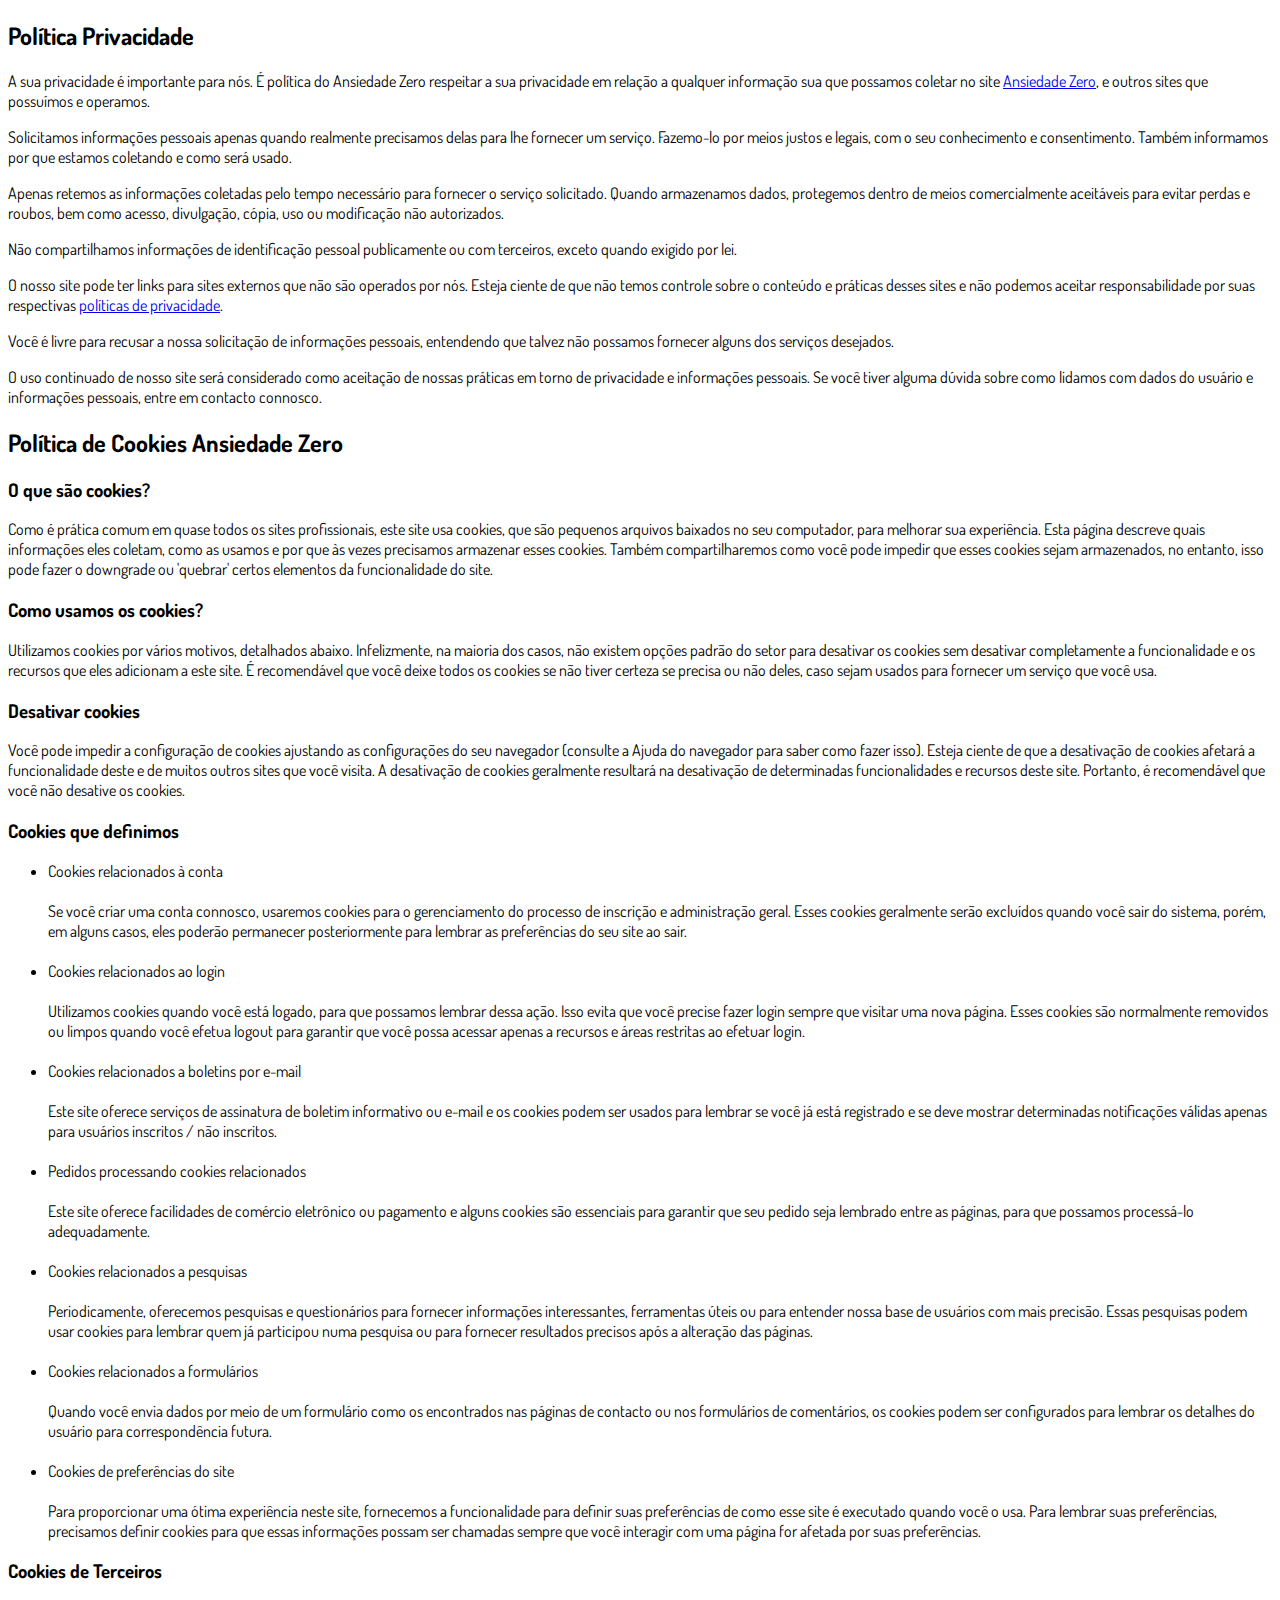
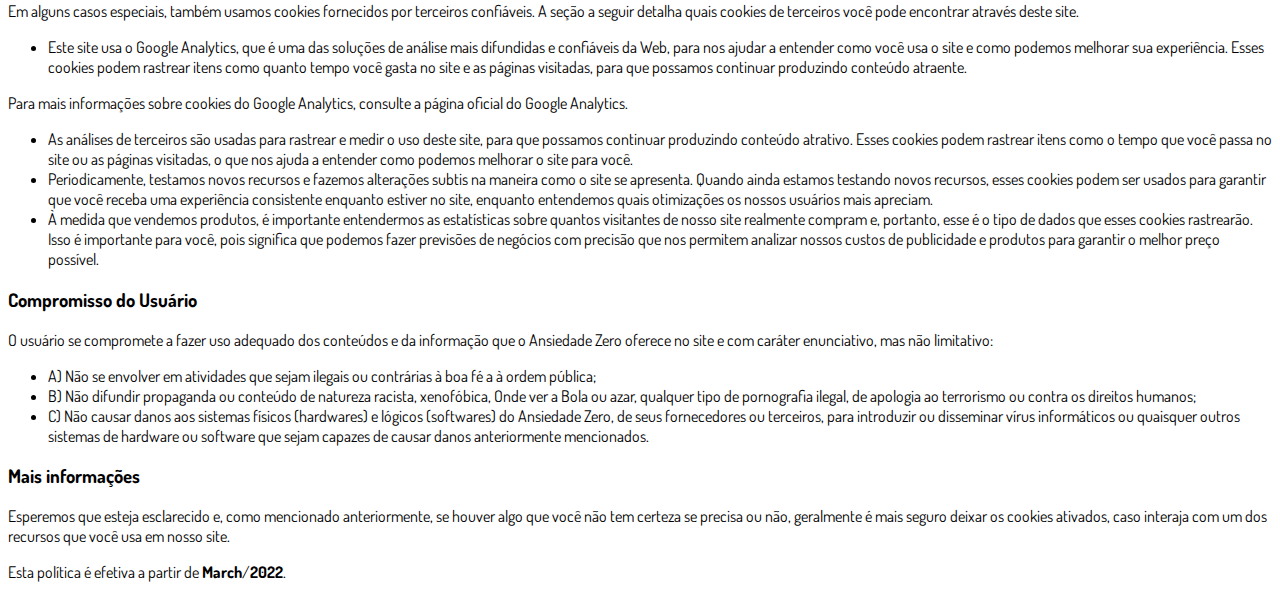
<file: privacidade.html>
<!DOCTYPE html>
<html lang="pt-br">
  <head>
    <meta charset="utf-8">
    <meta name="viewport" content="width=device-width, initial-scale=1, shrink-to-fit=no">

    <link rel="stylesheet" href="https://stackpath.bootstrapcdn.com/bootstrap/4.1.3/css/bootstrap.min.css" integrity="sha384-MCw98/SFnGE8fJT3GXwEOngsV7Zt27NXFoaoApmYm81iuXoPkFOJwJ8ERdknLPMO" crossorigin="anonymous">

    <link rel="preconnect" href="https://fonts.googleapis.com">
    <link rel="preconnect" href="https://fonts.gstatic.com" crossorigin>
    <link href="https://fonts.googleapis.com/css2?family=Dosis:wght@200;300;400;500;600;700;800&display=swap" rel="stylesheet">
    
    <!-- Ícone da Página -->
    <link rel="shortcut icon" type="image/jpg" href="./assets/img/favicon.png">

    <!-- Título da Página -->
    <title>Política de Privacidade | Protocolo Zero Barriga</title>
    
    <style type="text/css">
      body {
        font-family: 'Dosis', sans-serif;
      }
    </style>

  </head>
  <body>
    
    <div class="container py-5">
      <div class="row justify-content-center">
        <div class="col-lg-8">
          <h2>Política Privacidade</h2> <p>A sua privacidade é importante para nós. É política do Ansiedade Zero respeitar a sua privacidade em relação a qualquer informação sua que possamos coletar no site <a href=zeroansiedade.website>Ansiedade Zero</a>, e outros sites que possuímos e operamos.</p> <p>Solicitamos informações pessoais apenas quando realmente precisamos delas para lhe fornecer um serviço. Fazemo-lo por meios justos e legais, com o seu conhecimento e consentimento. Também informamos por que estamos coletando e como será usado. </p> <p>Apenas retemos as informações coletadas pelo tempo necessário para fornecer o serviço solicitado. Quando armazenamos dados, protegemos dentro de meios comercialmente aceitáveis ​​para evitar perdas e roubos, bem como acesso, divulgação, cópia, uso ou modificação não autorizados.</p> <p>Não compartilhamos informações de identificação pessoal publicamente ou com terceiros, exceto quando exigido por lei.</p> <p>O nosso site pode ter links para sites externos que não são operados por nós. Esteja ciente de que não temos controle sobre o conteúdo e práticas desses sites e não podemos aceitar responsabilidade por suas respectivas <a href='https://politicaprivacidade.com' target='_BLANK'>políticas de privacidade</a>. </p> <p>Você é livre para recusar a nossa solicitação de informações pessoais, entendendo que talvez não possamos fornecer alguns dos serviços desejados.</p> <p>O uso continuado de nosso site será considerado como aceitação de nossas práticas em torno de privacidade e informações pessoais. Se você tiver alguma dúvida sobre como lidamos com dados do usuário e informações pessoais, entre em contacto connosco.</p> <h2>Política de Cookies Ansiedade Zero</h2> <h3>O que são cookies?</h3> <p>Como é prática comum em quase todos os sites profissionais, este site usa cookies, que são pequenos arquivos baixados no seu computador, para melhorar sua experiência. Esta página descreve quais informações eles coletam, como as usamos e por que às vezes precisamos armazenar esses cookies. Também compartilharemos como você pode impedir que esses cookies sejam armazenados, no entanto, isso pode fazer o downgrade ou 'quebrar' certos elementos da funcionalidade do site.</p> <h3>Como usamos os cookies?</h3> <p>Utilizamos cookies por vários motivos, detalhados abaixo. Infelizmente, na maioria dos casos, não existem opções padrão do setor para desativar os cookies sem desativar completamente a funcionalidade e os recursos que eles adicionam a este site. É recomendável que você deixe todos os cookies se não tiver certeza se precisa ou não deles, caso sejam usados ​​para fornecer um serviço que você usa.</p> <h3>Desativar cookies</h3> <p>Você pode impedir a configuração de cookies ajustando as configurações do seu navegador (consulte a Ajuda do navegador para saber como fazer isso). Esteja ciente de que a desativação de cookies afetará a funcionalidade deste e de muitos outros sites que você visita. A desativação de cookies geralmente resultará na desativação de determinadas funcionalidades e recursos deste site. Portanto, é recomendável que você não desative os cookies.</p> <h3>Cookies que definimos</h3> <ul> <li> Cookies relacionados à conta<br><br> Se você criar uma conta connosco, usaremos cookies para o gerenciamento do processo de inscrição e administração geral. Esses cookies geralmente serão excluídos quando você sair do sistema, porém, em alguns casos, eles poderão permanecer posteriormente para lembrar as preferências do seu site ao sair.<br><br> </li> <li> Cookies relacionados ao login<br><br> Utilizamos cookies quando você está logado, para que possamos lembrar dessa ação. Isso evita que você precise fazer login sempre que visitar uma nova página. Esses cookies são normalmente removidos ou limpos quando você efetua logout para garantir que você possa acessar apenas a recursos e áreas restritas ao efetuar login.<br><br> </li> <li> Cookies relacionados a boletins por e-mail<br><br> Este site oferece serviços de assinatura de boletim informativo ou e-mail e os cookies podem ser usados ​​para lembrar se você já está registrado e se deve mostrar determinadas notificações válidas apenas para usuários inscritos / não inscritos.<br><br> </li> <li> Pedidos processando cookies relacionados<br><br> Este site oferece facilidades de comércio eletrônico ou pagamento e alguns cookies são essenciais para garantir que seu pedido seja lembrado entre as páginas, para que possamos processá-lo adequadamente.<br><br> </li> <li> Cookies relacionados a pesquisas<br><br> Periodicamente, oferecemos pesquisas e questionários para fornecer informações interessantes, ferramentas úteis ou para entender nossa base de usuários com mais precisão. Essas pesquisas podem usar cookies para lembrar quem já participou numa pesquisa ou para fornecer resultados precisos após a alteração das páginas.<br><br> </li> <li> Cookies relacionados a formulários<br><br> Quando você envia dados por meio de um formulário como os encontrados nas páginas de contacto ou nos formulários de comentários, os cookies podem ser configurados para lembrar os detalhes do usuário para correspondência futura.<br><br> </li> <li> Cookies de preferências do site<br><br> Para proporcionar uma ótima experiência neste site, fornecemos a funcionalidade para definir suas preferências de como esse site é executado quando você o usa. Para lembrar suas preferências, precisamos definir cookies para que essas informações possam ser chamadas sempre que você interagir com uma página for afetada por suas preferências.<br> </li> </ul> <h3>Cookies de Terceiros</h3> <p>Em alguns casos especiais, também usamos cookies fornecidos por terceiros confiáveis. A seção a seguir detalha quais cookies de terceiros você pode encontrar através deste site.</p> <ul> <li> Este site usa o Google Analytics, que é uma das soluções de análise mais difundidas e confiáveis ​​da Web, para nos ajudar a entender como você usa o site e como podemos melhorar sua experiência. Esses cookies podem rastrear itens como quanto tempo você gasta no site e as páginas visitadas, para que possamos continuar produzindo conteúdo atraente. </li> </ul> <p>Para mais informações sobre cookies do Google Analytics, consulte a página oficial do Google Analytics.</p> <ul> <li> As análises de terceiros são usadas para rastrear e medir o uso deste site, para que possamos continuar produzindo conteúdo atrativo. Esses cookies podem rastrear itens como o tempo que você passa no site ou as páginas visitadas, o que nos ajuda a entender como podemos melhorar o site para você.</li> <li> Periodicamente, testamos novos recursos e fazemos alterações subtis na maneira como o site se apresenta. Quando ainda estamos testando novos recursos, esses cookies podem ser usados ​​para garantir que você receba uma experiência consistente enquanto estiver no site, enquanto entendemos quais otimizações os nossos usuários mais apreciam.</li> <li> À medida que vendemos produtos, é importante entendermos as estatísticas sobre quantos visitantes de nosso site realmente compram e, portanto, esse é o tipo de dados que esses cookies rastrearão. Isso é importante para você, pois significa que podemos fazer previsões de negócios com precisão que nos permitem analizar nossos custos de publicidade e produtos para garantir o melhor preço possível.</li> </ul> <h3>Compromisso do Usuário</h3> <p>O usuário se compromete a fazer uso adequado dos conteúdos e da informação que o Ansiedade Zero oferece no site e com caráter enunciativo, mas não limitativo:</p> <ul> <li>A) Não se envolver em atividades que sejam ilegais ou contrárias à boa fé a à ordem pública;</li> <li>B) Não difundir propaganda ou conteúdo de natureza racista, xenofóbica, <a style='color: inherit !important; text-decoration:none !important;' href='https://ondeapostar.pt/onde-da-a-bola/'>Onde ver a Bola</a> ou azar, qualquer tipo de pornografia ilegal, de apologia ao terrorismo ou contra os direitos humanos;</li> <li>C) Não causar danos aos sistemas físicos (hardwares) e lógicos (softwares) do Ansiedade Zero, de seus fornecedores ou terceiros, para introduzir ou disseminar vírus informáticos ou quaisquer outros sistemas de hardware ou software que sejam capazes de causar danos anteriormente mencionados.</li> </ul> <h3>Mais informações</h3> <p>Esperemos que esteja esclarecido e, como mencionado anteriormente, se houver algo que você não tem certeza se precisa ou não, geralmente é mais seguro deixar os cookies ativados, caso interaja com um dos recursos que você usa em nosso site.</p> <p>Esta política é efetiva a partir de <strong>March</strong>/<strong>2022</strong>.</p>
        </div>
      </div>
    </div>

    <script src="https://code.jquery.com/jquery-3.3.1.slim.min.js" integrity="sha384-q8i/X+965DzO0rT7abK41JStQIAqVgRVzpbzo5smXKp4YfRvH+8abtTE1Pi6jizo" crossorigin="anonymous"></script>
    <script src="https://cdnjs.cloudflare.com/ajax/libs/popper.js/1.14.3/umd/popper.min.js" integrity="sha384-ZMP7rVo3mIykV+2+9J3UJ46jBk0WLaUAdn689aCwoqbBJiSnjAK/l8WvCWPIPm49" crossorigin="anonymous"></script>
    <script src="https://stackpath.bootstrapcdn.com/bootstrap/4.1.3/js/bootstrap.min.js" integrity="sha384-ChfqqxuZUCnJSK3+MXmPNIyE6ZbWh2IMqE241rYiqJxyMiZ6OW/JmZQ5stwEULTy" crossorigin="anonymous"></script>
  </body>
</html>
</file>
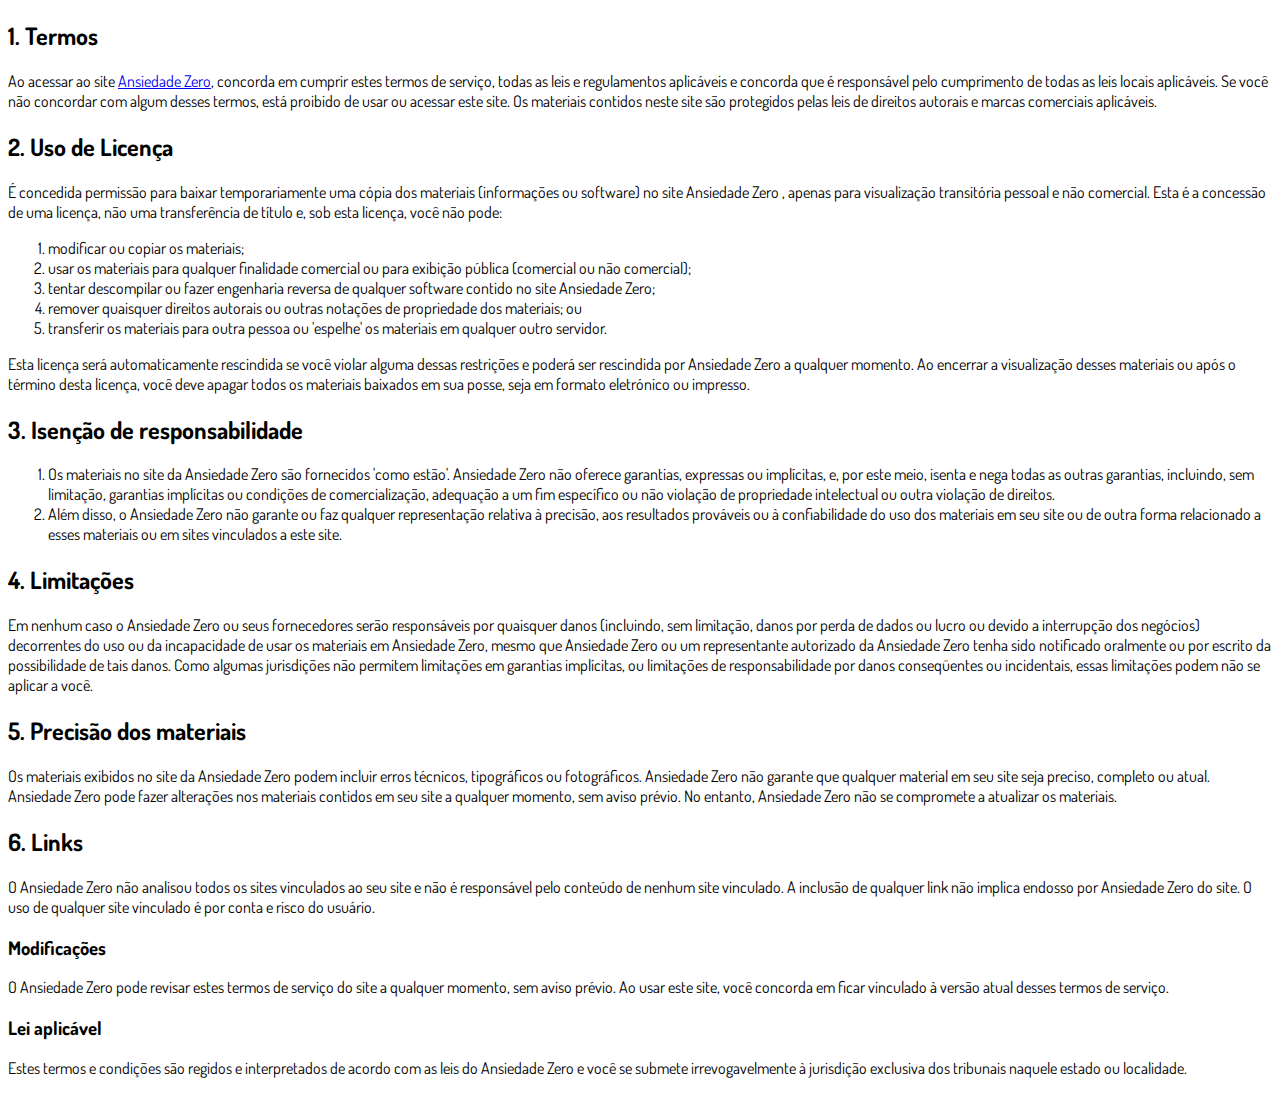
<file: termos.html>
<!DOCTYPE html>
<html lang="pt-br">
  <head>
    <meta charset="utf-8">
    <meta name="viewport" content="width=device-width, initial-scale=1, shrink-to-fit=no">

    <link rel="stylesheet" href="https://stackpath.bootstrapcdn.com/bootstrap/4.1.3/css/bootstrap.min.css" integrity="sha384-MCw98/SFnGE8fJT3GXwEOngsV7Zt27NXFoaoApmYm81iuXoPkFOJwJ8ERdknLPMO" crossorigin="anonymous">

    <link rel="preconnect" href="https://fonts.googleapis.com">
    <link rel="preconnect" href="https://fonts.gstatic.com" crossorigin>
    <link href="https://fonts.googleapis.com/css2?family=Dosis:wght@200;300;400;500;600;700;800&display=swap" rel="stylesheet">
    
    <!-- Ícone da Página -->
    <link rel="shortcut icon" type="image/jpg" href="./assets/img/favicon.png">

    <!-- Título da Página -->
    <title>Termos de Uso | Protocolo Zero Barriga</title>
    
    <style type="text/css">
      body {
        font-family: 'Dosis', sans-serif;
      }
    </style>

  </head>
  <body>
    
    <div class="container py-5">
      <div class="row justify-content-center">
        <div class="col-lg-8">
          <h2>1. Termos</h2> <p>Ao acessar ao site <a href='zeroansiedade.website'>Ansiedade Zero</a>, concorda em cumprir estes termos de serviço, todas as leis e regulamentos aplicáveis ​​e concorda que é responsável pelo cumprimento de todas as leis locais aplicáveis. Se você não concordar com algum desses termos, está proibido de usar ou acessar este site. Os materiais contidos neste site são protegidos pelas leis de direitos autorais e marcas comerciais aplicáveis.</p> <h2>2. Uso de Licença</h2> <p>É concedida permissão para baixar temporariamente uma cópia dos materiais (informações ou software) no site Ansiedade Zero , apenas para visualização transitória pessoal e não comercial. Esta é a concessão de uma licença, não uma transferência de título e, sob esta licença, você não pode: </p> <ol> <li>modificar ou copiar os materiais;  </li> <li>usar os materiais para qualquer finalidade comercial ou para exibição pública (comercial ou não comercial);  </li> <li>tentar descompilar ou fazer engenharia reversa de qualquer software contido no site Ansiedade Zero;  </li> <li>remover quaisquer direitos autorais ou outras notações de propriedade dos materiais; ou  </li> <li>transferir os materiais para outra pessoa ou 'espelhe' os materiais em qualquer outro servidor.</li> </ol> <p>Esta licença será automaticamente rescindida se você violar alguma dessas restrições e poderá ser rescindida por Ansiedade Zero a qualquer momento. Ao encerrar a visualização desses materiais ou após o término desta licença, você deve apagar todos os materiais baixados em sua posse, seja em formato eletrónico ou impresso.</p> <h2>3. Isenção de responsabilidade</h2> <ol> <li>Os materiais no site da Ansiedade Zero são fornecidos 'como estão'. Ansiedade Zero não oferece garantias, expressas ou implícitas, e, por este meio, isenta e nega todas as outras garantias, incluindo, sem limitação, garantias implícitas ou condições de comercialização, adequação a um fim específico ou não violação de propriedade intelectual ou outra violação de direitos. </li> <li>Além disso, o Ansiedade Zero não garante ou faz qualquer representação relativa à precisão, aos resultados prováveis ​​ou à confiabilidade do uso dos materiais em seu site ou de outra forma relacionado a esses materiais ou em sites vinculados a este site.</li> </ol> <h2>4. Limitações</h2> <p>Em nenhum caso o Ansiedade Zero ou seus fornecedores serão responsáveis ​​por quaisquer danos (incluindo, sem limitação, danos por perda de dados ou lucro ou devido a interrupção dos negócios) decorrentes do uso ou da incapacidade de usar os materiais em Ansiedade Zero, mesmo que Ansiedade Zero ou um representante autorizado da Ansiedade Zero tenha sido notificado oralmente ou por escrito da possibilidade de tais danos. Como algumas jurisdições não permitem limitações em garantias implícitas, ou limitações de responsabilidade por danos conseqüentes ou incidentais, essas limitações podem não se aplicar a você.</p> <h2>5. Precisão dos materiais</h2> <p>Os materiais exibidos no site da Ansiedade Zero podem incluir erros técnicos, tipográficos ou fotográficos. Ansiedade Zero não garante que qualquer material em seu site seja preciso, completo ou atual. Ansiedade Zero pode fazer alterações nos materiais contidos em seu site a qualquer momento, sem aviso prévio. No entanto, Ansiedade Zero não se compromete a atualizar os materiais.</p> <h2>6. Links</h2> <p>O Ansiedade Zero não analisou todos os sites vinculados ao seu site e não é responsável pelo conteúdo de nenhum site vinculado. A inclusão de qualquer link não implica endosso por Ansiedade Zero do site. O uso de qualquer site vinculado é por conta e risco do usuário.</p> </p> <h3>Modificações</h3> <p>O Ansiedade Zero pode revisar estes termos de serviço do site a qualquer momento, sem aviso prévio. Ao usar este site, você concorda em ficar vinculado à versão atual desses termos de serviço.</p> <h3>Lei aplicável</h3> <p>Estes termos e condições são regidos e interpretados de acordo com as leis do Ansiedade Zero e você se submete irrevogavelmente à jurisdição exclusiva dos tribunais naquele estado ou localidade.</p>
        </div>
      </div>
    </div>

    <script src="https://code.jquery.com/jquery-3.3.1.slim.min.js" integrity="sha384-q8i/X+965DzO0rT7abK41JStQIAqVgRVzpbzo5smXKp4YfRvH+8abtTE1Pi6jizo" crossorigin="anonymous"></script>
    <script src="https://cdnjs.cloudflare.com/ajax/libs/popper.js/1.14.3/umd/popper.min.js" integrity="sha384-ZMP7rVo3mIykV+2+9J3UJ46jBk0WLaUAdn689aCwoqbBJiSnjAK/l8WvCWPIPm49" crossorigin="anonymous"></script>
    <script src="https://stackpath.bootstrapcdn.com/bootstrap/4.1.3/js/bootstrap.min.js" integrity="sha384-ChfqqxuZUCnJSK3+MXmPNIyE6ZbWh2IMqE241rYiqJxyMiZ6OW/JmZQ5stwEULTy" crossorigin="anonymous"></script>
  </body>
</html>
</file>
